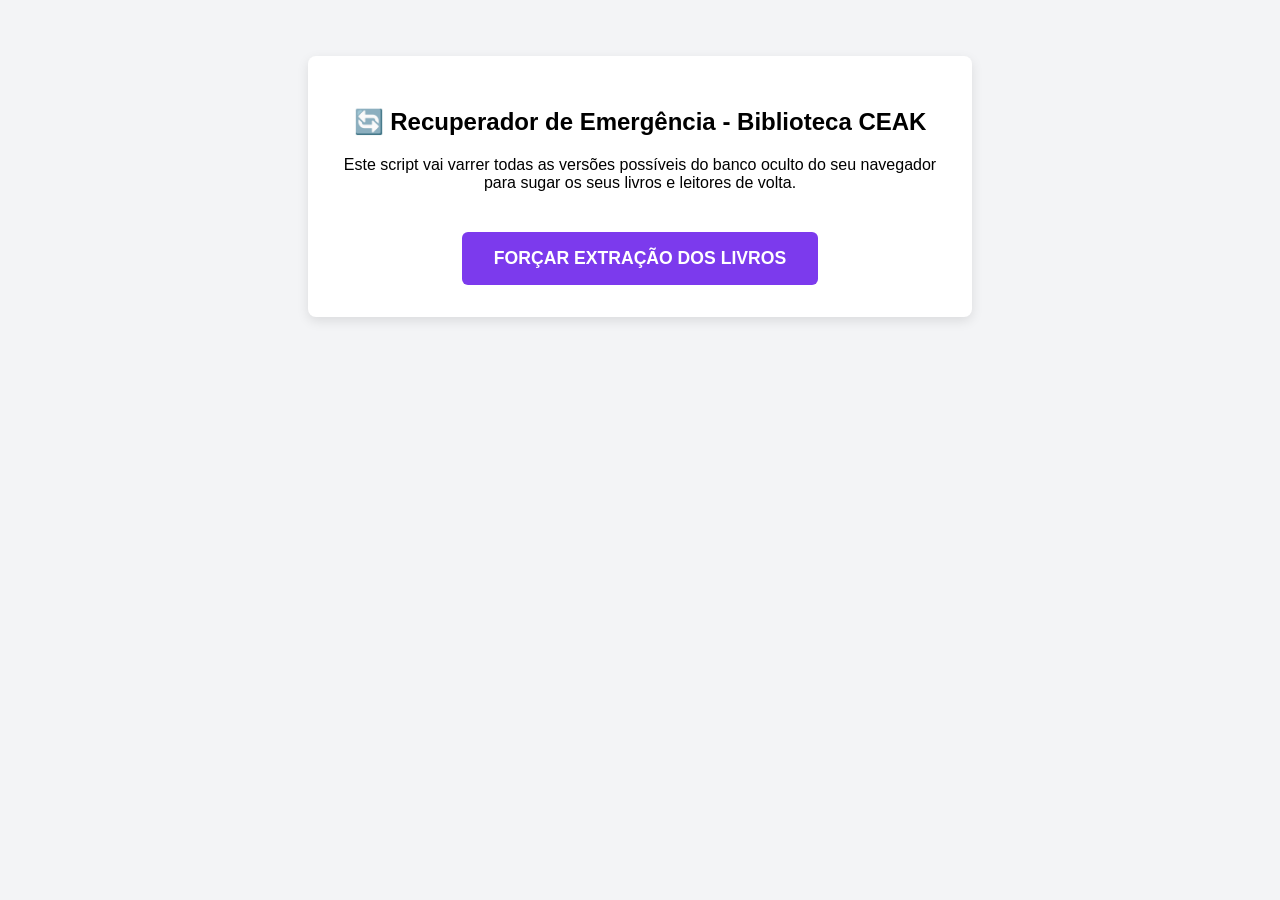
<file: resgate.html>
<!DOCTYPE html>
<html lang="pt-BR">
<head>
    <meta charset="UTF-8">
    <title>🚨 Recuperador Geral de Emergência - CEAK</title>
    <style>
        body { font-family: sans-serif; background: #f3f4f6; text-align: center; padding: 3rem; }
        .box { background: white; max-width: 600px; margin: 0 auto; padding: 2rem; border-radius: 8px; box-shadow: 0 4px 12px rgba(0,0,0,0.1); }
        button { background: #7c3aed; color: white; border: none; padding: 1rem 2rem; font-size: 1.1rem; font-weight: bold; border-radius: 6px; cursor: pointer; margin-top: 1.5rem; }
        button:hover { background: #6d28d9; }
        .resultado { margin-top: 1.5rem; font-weight: bold; font-size: 1.1rem; color: #059669; display: none; }
    </style>
</head>
<body>

    <div class="box">
        <h2>🔄 Recuperador de Emergência - Biblioteca CEAK</h2>
        <p>Este script vai varrer todas as versões possíveis do banco oculto do seu navegador para sugar os seus livros e leitores de volta.</p>
        
        <button type="button" onclick="sugarDadosOcultos()">FORÇAR EXTRAÇÃO DOS LIVROS</button>
        
        <div id="msgSucesso" class="resultado"></div>
    </div>

    <script>
        function sugarDadosOcultos() {
            // Tenta abrir o banco passando por todas as versões anteriores para garantir acesso total
            const nomesBancos = ["BibliotecaCeakAbasDB", "BibliotecaCeakDB"];
            
            let bancoAberto = false;

            nomesBancos.forEach(nomeBanco => {
                // Tenta abrir em lote passando versões de 1 a 10
                for(let v = 1; v <= 10; v++) {
                    const req = indexedDB.open(nomeBanco, v);
                    
                    req.onsuccess = function(e) {
                        const db = e.target.result;
                        
                        // Procura se esse banco possui a tabela de livros guardada
                        if (db.objectStoreNames.contains("livros") && !bancoAberto) {
                            bancoAberto = true;
                            console.log("Banco localizado com sucesso:", nomeBanco, "Versão:", v);
                            
                            const tx = db.transaction(["livros", "usuarios", "emprestimos"], "readonly");
                            
                            const extrair = (storeName) => {
                                return new Promise((res) => {
                                    const store = tx.objectStore(storeName);
                                    store.getAll().onsuccess = ev => res(ev.target.result || []);
                                });
                            };

                            Promise.all([extrair("livros"), extrair("usuarios"), extrair("emprestimos")]).then(([livros, usuarios, emprestimos]) => {
                                if (livros.length === 0 && usuarios.length === 0) {
                                    return; // Tenta o próximo loop se este estiver limpo
                                }

                                // Formata os dados para o layout estável CSV do novo sistema
                                var converterParaCSV = function(dados, colunas) {
                                    var linhas = [colunas.join(";")];
                                    dados.forEach(function(item) {
                                        var linha = colunas.map(function(col) {
                                            var valor = item[col] !== undefined && item[col] !== null ? item[col] : "";
                                            return String(valor).replace(/[\n\r;]/g, " ");
                                        });
                                        linhas.push(linha.join(";"));
                                    });
                                    return linhas.join("\n");
                                };

                                var csvLivros = converterParaCSV(livros, ["id", "codigo", "titulo", "autor", "genero"]);
                                var csvUsuarios = converterParaCSV(usuarios, ["id", "nome", "telefone", "email"]);
                                var csvEmprestimos = converterParaCSV(emprestimos, ["id", "livroId", "usuarioId", "dataRetirada", "dataDevolucao"]);

                                var conteudoFinal = "=== LIVROS ===\n" + csvLivros + "\n\n=== USUARIOS ===\n" + csvUsuarios + "\n\n=== EMPRESTIMOS ===\n" + csvEmprestimos;

                                // Força o download imediato de um arquivo novinho limpo
                                var blob = new Blob(["\ufeff" + conteudoFinal], { type: "text/csv;charset=utf-8;" });
                                var link = document.createElement("a");
                                link.href = URL.createObjectURL(blob);
                                link.download = "banco_ceak_RECUPERADO.csv";
                                link.click();

                                const msg = document.getElementById("msgSucesso");
                                msg.innerText = `🎉 SUCESSO ABSOLUTO!\nRecuperamos ${livros.length} livros e ${usuarios.length} usuários antigos!\nO arquivo 'banco_ceak_RECUPERADO.csv' foi baixado na sua pasta de Downloads.`;
                                msg.style.display = "block";
                            });
                        }
                    };
                }
            });
            
            setTimeout(() => {
                if(!bancoAberto) {
                    alert("Varredura concluída. Se o arquivo não baixou, mude de navegador para o qual você usava antes para testar o sistema.");
                }
            }, 1500);
        }
    </script>
</body>
</html>
</file>
